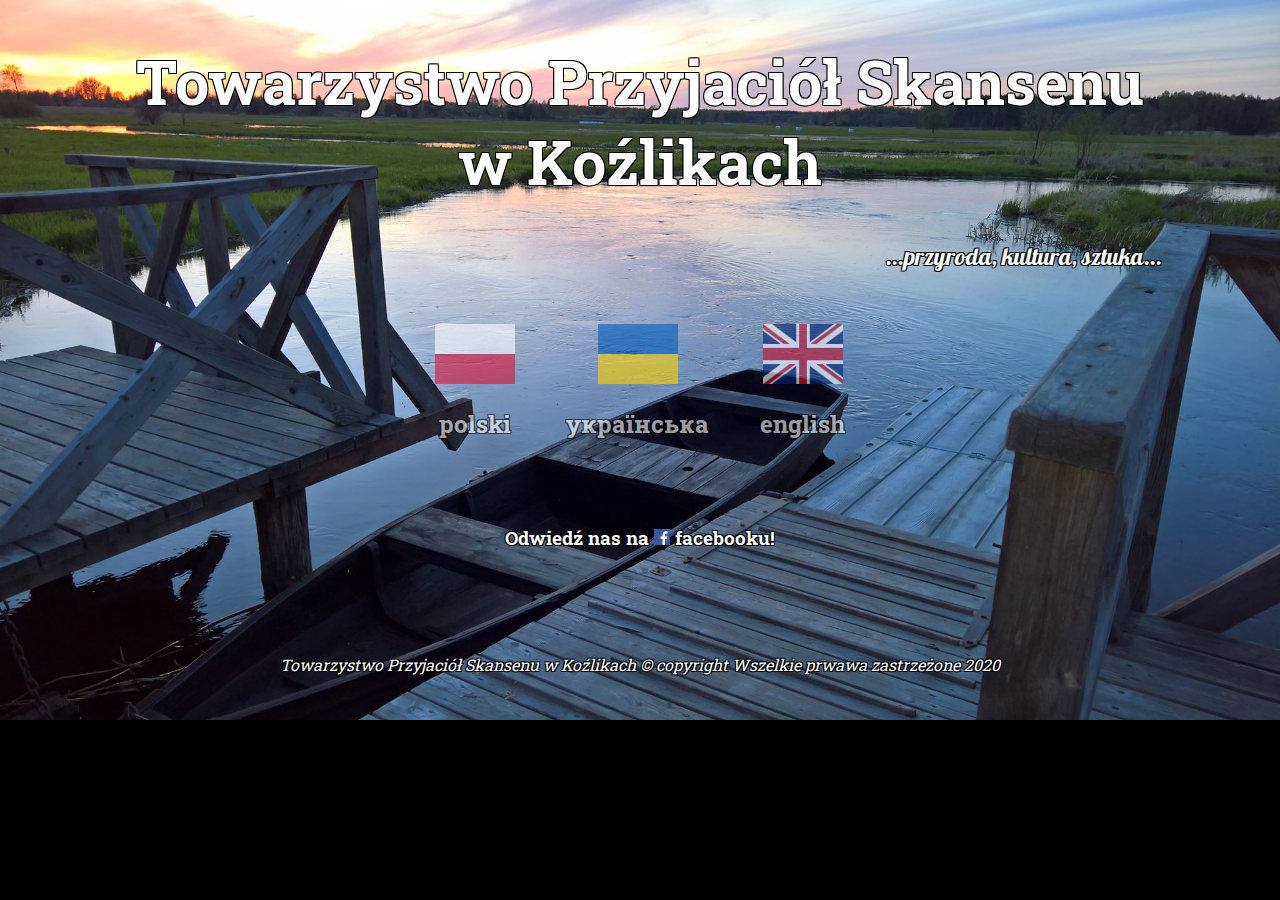
<file: index.html>
<!DOCTYPE html >
<html lang="pl">
<head>
	<meta http-equiv="content-type" content="text/html; charset=utf-8" />
	<meta name="viewport" content="width=device-width, initial-scale=1.0" />

	<title>Towarzystwo Przyjaciół Skansenu w Koźlikach</title>
	<meta name ="desctription" content="Witamy na stronie poświęconej Towarzystwu Przyjaciół Skansenu w Koźlikach" />
	<meta name="keywords" content="skansen, Koźliki, ukraina, ukraińcy" />
	<meta http-equiv="X-UA-Compatible" content="IE=edge" />
	<link rel="stylesheet" href="style_index.css" type="text/css" />
	<link href="https://fonts.googleapis.com/css?family=Roboto+Slab:300,400,700&display=swap&subset=cyrillic,cyrillic-ext" rel="stylesheet">
	<link href="https://fonts.googleapis.com/css?family=Pattaya&display=swap&subset=cyrillic,latin-ext" rel="stylesheet">

</head>

<body>

	<div>
		<h1>Towarzystwo Przyjaciół Skansenu  <br />w Koźlikach
		</h1>
	</div>
	
	<div id="opis">
		<p>...przyroda, kultura, sztuka...
		</p>
	</div>
	
	<div class="menu">
	
		<div class="option">
			<a href="pl_glowna.html" 
		onmouseover="this.style.opacity=1; this.filters.opacity=100"
		onmouseout="this.style.opacity=0.6; this.filters.opacity=60">
			<img src="polska.jpg" alt="polska flaga" width="80" height="60" title="polski" 
			/>
				<h2>polski</h2></a>
		</div>
				
				<div class="option">
					<a href="ukr_glowna.html"
		onmouseover="this.style.opacity=1; this.filters.opacity=100"
		onmouseout="this.style.opacity=0.6; this.filters.opacity=60">
					<img src="ukraina.jpg" alt="ukrainska flaga" width="80" height="60" title="українська"
					/>
					<h2>українська</h2></a>
				</div>
				
				<div class="option">
					<a href="eng_glowna.html"
		onmouseover="this.style.opacity=1; this.filters.opacity=100"
		onmouseout="this.style.opacity=0.6; this.filters.opacity=60">
					<img src="anglia.jpg" alt="angielska flaga" width="80" height="60" title="english" 
					/>
					<h2>english</h2></a>
				</div>
		<div style="clear:both;">
		</div>
	</div>
	
	
	
	
		<br />
	<div id="facebook">
	
		<h3>Odwiedź nas na <a href="https://www.facebook.com/skansenkozliki/" target="https://www.facebook.com/skansenkozliki/"><img src="facebook.jpg" alt="logo facebook" width="16" height="16"/> facebooku!</a>
		</h3>
	
	</div>
	
	
	<br />
		<address>
		Towarzystwo Przyjaciół Skansenu w Koźlikach &copy; copyright Wszelkie prwawa zastrzeżone 2020
		</address>
	

</body>



</html>
</file>
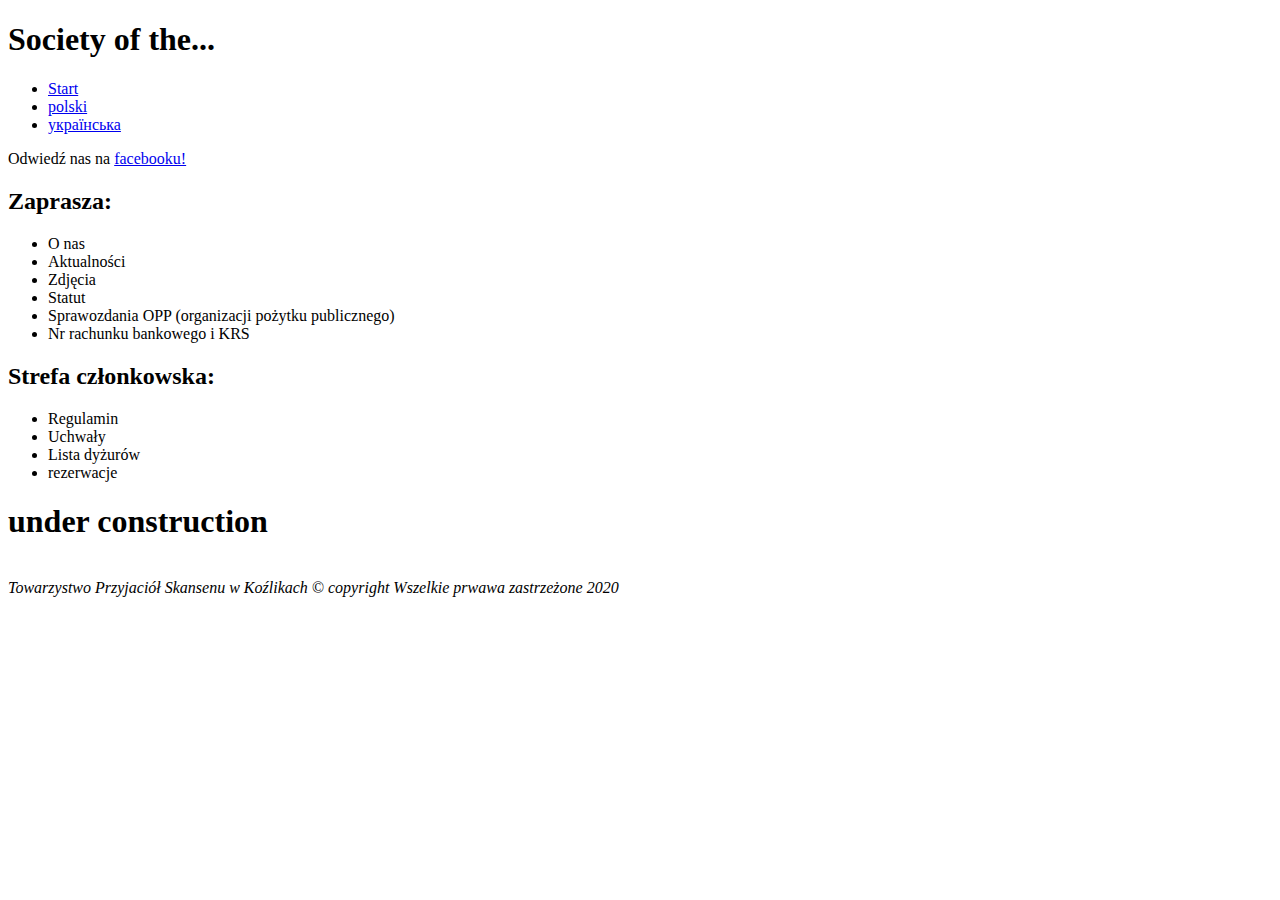
<file: eng_glowna.html>
<!DOCTYPE html>
<html>
<head>
<meta charset="UTF-8">
<title>Society of the... ENG</title>

</head>

<body>
	<h1>Society of the...
	</h1>
	
	<ul>
		<li><a href="index.html">Start</a></li>
		<li><a href="pl_glowna.html">polski</a>
		</li>
		<li><a href="ukr_glowna.html">українська</a>
		</li>
	</ul>
	
	<p>Odwiedź nas na <a href="https://www.facebook.com/skansenkozliki/"> facebooku!</a>
	</p>
	
	
	<h2> Zaprasza:
	</h2>
		<ul>
			<li>O nas</li>
			<li>Aktualności</li>
			<li>Zdjęcia</li>
			<li>Statut</li>
			<li>Sprawozdania OPP (organizacji pożytku publicznego)</li>
			<li>Nr rachunku bankowego i KRS</li>
		</ul>
		
	<h2>Strefa członkowska:</h2>	
		<ul>
			<li>Regulamin</li>
			<li>Uchwały</li>
			<li>Lista dyżurów</li>
			<li>rezerwacje</li>
		</ul>
		
		
		<h1>under construction</h1>
		
	<br />
	<address>
	Towarzystwo Przyjaciół Skansenu w Koźlikach &copy; copyright Wszelkie prwawa zastrzeżone 2020
	</address>

</body>




</html>
</file>
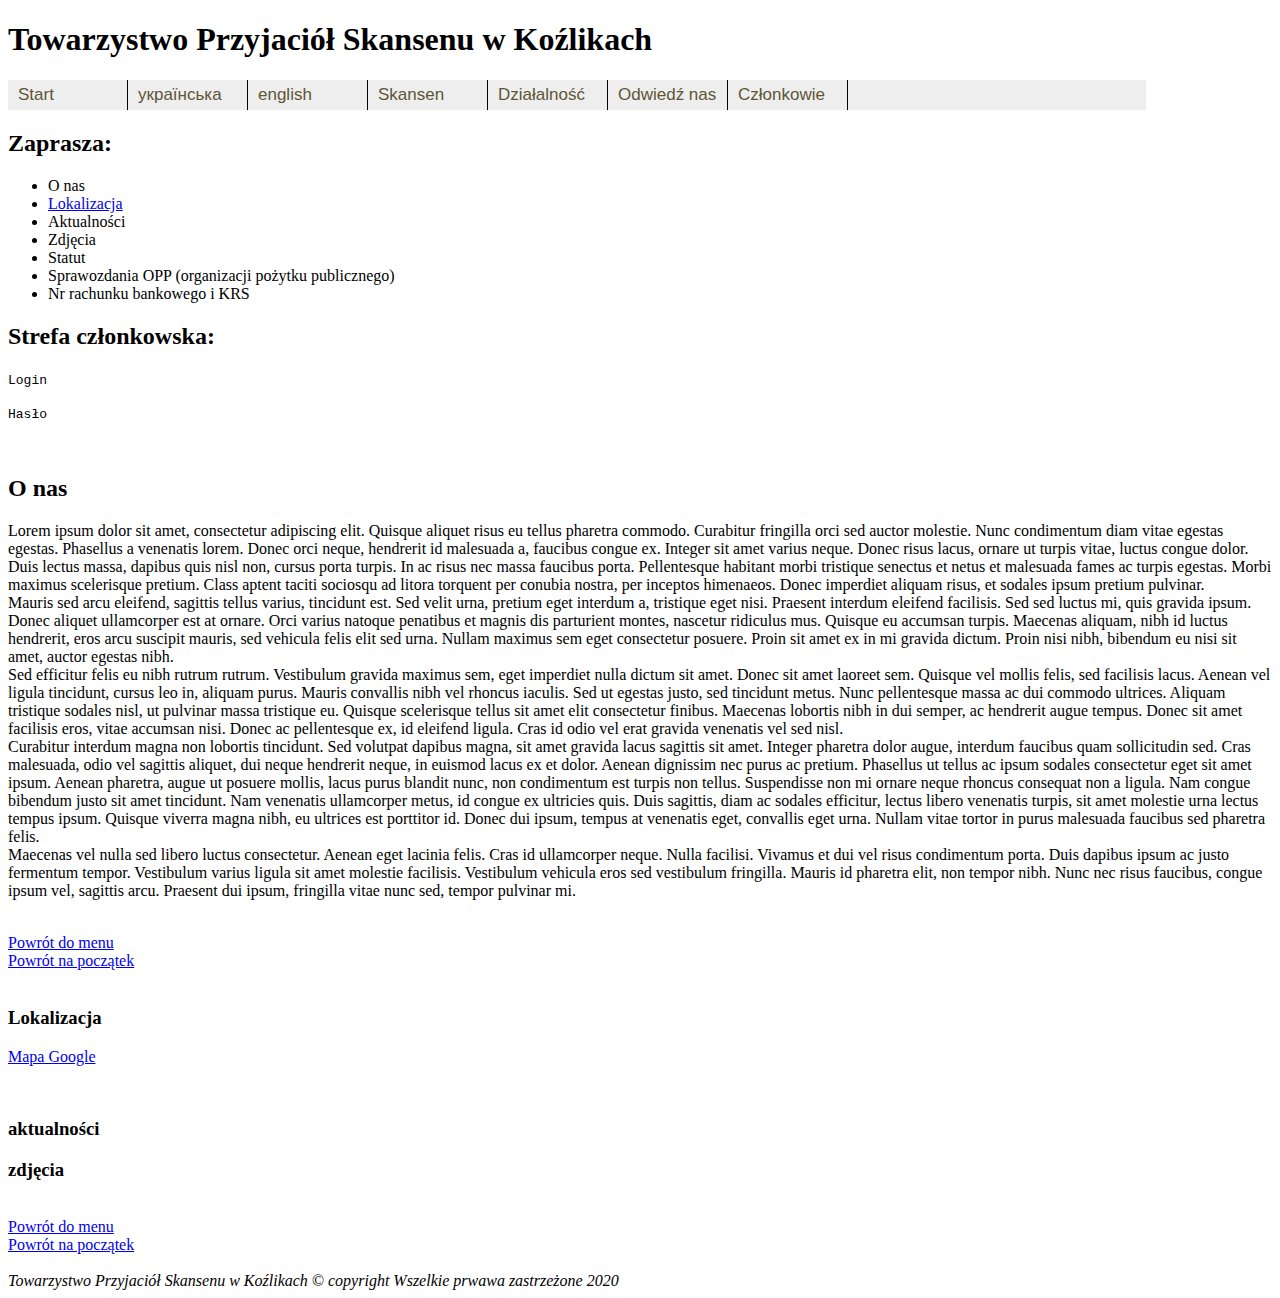
<file: pl_glowna.html>
<!DOCTYPE html>
<html>
<head>
<meta http-equiv="content-type" content="text/html; charset=utf-8" />
<meta name="viewport" content="width=device-width, initial-scale=1.0" />

<title>Towarzystwo Przyjaciół Skansenu w Koźlikach PL</title>

<link rel="stylesheet" href="style_main.css" type="text/css" />



</head>

<body>
	<h1>Towarzystwo Przyjaciół Skansenu w Koźlikach</h1>
	
<nav id="navigationBar">
	
	<ul>
		<li><a href="index.html">Start</a>
		</li>
		<li><a href="ukr_glowna.html">українська</a>
		</li>
		<li><a href="eng_glowna.html">english</a>
		</li>
		<li><a href="">Skansen</a>
			<ul>
				<li><a href="#pl_about"> O Nas</a>
				</li>
				<li><a href="#news">Aktualności</a>
				</li>
				<li><a href="#photo">Zdjęcia</a>
				</li>
				<li><a href="#lokalizacja">Lokalizacja</a>
				</li>
			</ul>
		<li><a href="">Działalność</a>
			<ul>
				<li><a href="#statut">Statut</a>
				</li>
				<li><a href="#report">Sprawozdania OPP</a>
				</li>
				<li><a href="#acount">Nr rachunku i KRS</a>
				</li>
			</ul>
		<li><a href ="">Odwiedź nas</a>
			<ul>
			<li><a href="https://www.facebook.com/skansenkozliki/"> facebook</a>
			</li>
			</ul>
		<li><a href="participant.html">Członkowie</a>
			<ol>
			<div id="login">
				<li><strong>Zaloguj się:</strong>
				</li>
		
			<form action="/form-processing-script" method="get">
			
				<li>
					<div>
						<label for="username">Login  </label><input type="text" name="username"  size="7" maxlength="7">
					</div>
				</li>
				<li>
					<div>
						<label for="password">Hasło  </label><input type="password" name="userpassword"  size="7" maxlength="7">
					</div>
				</li>
				<li>
					<div>
						<input type="submit" class="submit" value="Zaloguj">
					</div>
				</li>
			</form>
		</div>
		</ol>	
</nav>
		

	
	

	

	<h2 id="menu"> Zaprasza:
	</h2>
		<ul>
			<li>O nas</li>
			<li><a href="#lokalizacja">Lokalizacja</a></li>
			<li>Aktualności</li>
			<li>Zdjęcia</li>
			<li>Statut</li>
			<li>Sprawozdania OPP (organizacji pożytku publicznego)</li>
			<li>Nr rachunku bankowego i KRS</li>
		</ul>
		
		
	<h2>Strefa członkowska:</h2>
		<p><kbd>Login</kbd></p>
		<p><kbd>Hasło</kbd></p>
	<!--to powinno pojawić się po zalogowaniu, dopuszczając do tego menu
		<ul>
			<li>Regulamin</li>
			<li>Uchwały</li>
			<li>Lista dyżurów</li>
			<li>rezerwacje</li>
		</ul>-->
		
		
	<br />
	
	<p><h2 id="pl_about">O nas</h2>
	Lorem ipsum dolor sit amet, consectetur adipiscing elit. Quisque aliquet risus eu tellus pharetra commodo. Curabitur fringilla orci sed auctor molestie. Nunc condimentum diam vitae egestas egestas. Phasellus a venenatis lorem. Donec orci neque, hendrerit id malesuada a, faucibus congue ex. Integer sit amet varius neque. Donec risus lacus, ornare ut turpis vitae, luctus congue dolor. Duis lectus massa, dapibus quis nisl non, cursus porta turpis. In ac risus nec massa faucibus porta. Pellentesque habitant morbi tristique senectus et netus et malesuada fames ac turpis egestas. Morbi maximus scelerisque pretium. Class aptent taciti sociosqu ad litora torquent per conubia nostra, per inceptos himenaeos. Donec imperdiet aliquam risus, et sodales ipsum pretium pulvinar.<br>

	Mauris sed arcu eleifend, sagittis tellus varius, tincidunt est. Sed velit urna, pretium eget interdum a, tristique eget nisi. Praesent interdum eleifend facilisis. Sed sed luctus mi, quis gravida ipsum. Donec aliquet ullamcorper est at ornare. Orci varius natoque penatibus et magnis dis parturient montes, nascetur ridiculus mus. Quisque eu accumsan turpis. Maecenas aliquam, nibh id luctus hendrerit, eros arcu suscipit mauris, sed vehicula felis elit sed urna. Nullam maximus sem eget consectetur posuere. Proin sit amet ex in mi gravida dictum. Proin nisi nibh, bibendum eu nisi sit amet, auctor egestas nibh.<br>

	Sed efficitur felis eu nibh rutrum rutrum. Vestibulum gravida maximus sem, eget imperdiet nulla dictum sit amet. Donec sit amet laoreet sem. Quisque vel mollis felis, sed facilisis lacus. Aenean vel ligula tincidunt, cursus leo in, aliquam purus. Mauris convallis nibh vel rhoncus iaculis. Sed ut egestas justo, sed tincidunt metus. Nunc pellentesque massa ac dui commodo ultrices. Aliquam tristique sodales nisl, ut pulvinar massa tristique eu. Quisque scelerisque tellus sit amet elit consectetur finibus. Maecenas lobortis nibh in dui semper, ac hendrerit augue tempus. Donec sit amet facilisis eros, vitae accumsan nisi. Donec ac pellentesque ex, id eleifend ligula. Cras id odio vel erat gravida venenatis vel sed nisl.<br>

	Curabitur interdum magna non lobortis tincidunt. Sed volutpat dapibus magna, sit amet gravida lacus sagittis sit amet. Integer pharetra dolor augue, interdum faucibus quam sollicitudin sed. Cras malesuada, odio vel sagittis aliquet, dui neque hendrerit neque, in euismod lacus ex et dolor. Aenean dignissim nec purus ac pretium. Phasellus ut tellus ac ipsum sodales consectetur eget sit amet ipsum. Aenean pharetra, augue ut posuere mollis, lacus purus blandit nunc, non condimentum est turpis non tellus. Suspendisse non mi ornare neque rhoncus consequat non a ligula. Nam congue bibendum justo sit amet tincidunt. Nam venenatis ullamcorper metus, id congue ex ultricies quis. Duis sagittis, diam ac sodales efficitur, lectus libero venenatis turpis, sit amet molestie urna lectus tempus ipsum. Quisque viverra magna nibh, eu ultrices est porttitor id. Donec dui ipsum, tempus at venenatis eget, convallis eget urna. Nullam vitae tortor in purus malesuada faucibus sed pharetra felis.<br>

	Maecenas vel nulla sed libero luctus consectetur. Aenean eget lacinia felis. Cras id ullamcorper neque. Nulla facilisi. Vivamus et dui vel risus condimentum porta. Duis dapibus ipsum ac justo fermentum tempor. Vestibulum varius ligula sit amet molestie facilisis. Vestibulum vehicula eros sed vestibulum fringilla. Mauris id pharetra elit, non tempor nibh. Nunc nec risus faucibus, congue ipsum vel, sagittis arcu. Praesent dui ipsum, fringilla vitae nunc sed, tempor pulvinar mi.
	</p>
	
	<br />
	
	<a href="#navigationBar">Powrót do menu</a>
	<br />
	<a href="#top">Powrót na początek</a>
	<br />
	<br />
	
	<p>
	<h3 id="lokalizacja">Lokalizacja</h3>
	<a href="https://www.google.com/maps/place/Skansen+w+Ko%C5%BAlikach/@52.891235,23.3256753,520m/data=!3m2!1e3!4b1!4m5!3m4!1s0x4720199d71a8be01:0x9e4720fd8812ef8e!8m2!3d52.891235!4d23.327864?hl=pl-PL">Mapa Google</a>
	</p>
	
	<br />
	
	<h3 id="news">aktualności</h3>
	<h3 id="photo">zdjęcia</h3>
	
	<br />
	<a href="#menu">Powrót do menu</a>
	<br />
	<a href="#top">Powrót na początek</a>
	<br />
	<br />
	
	<address>
	Towarzystwo Przyjaciół Skansenu w Koźlikach &copy; copyright Wszelkie prwawa zastrzeżone 2020
	</address>

</body>




</html>
</file>
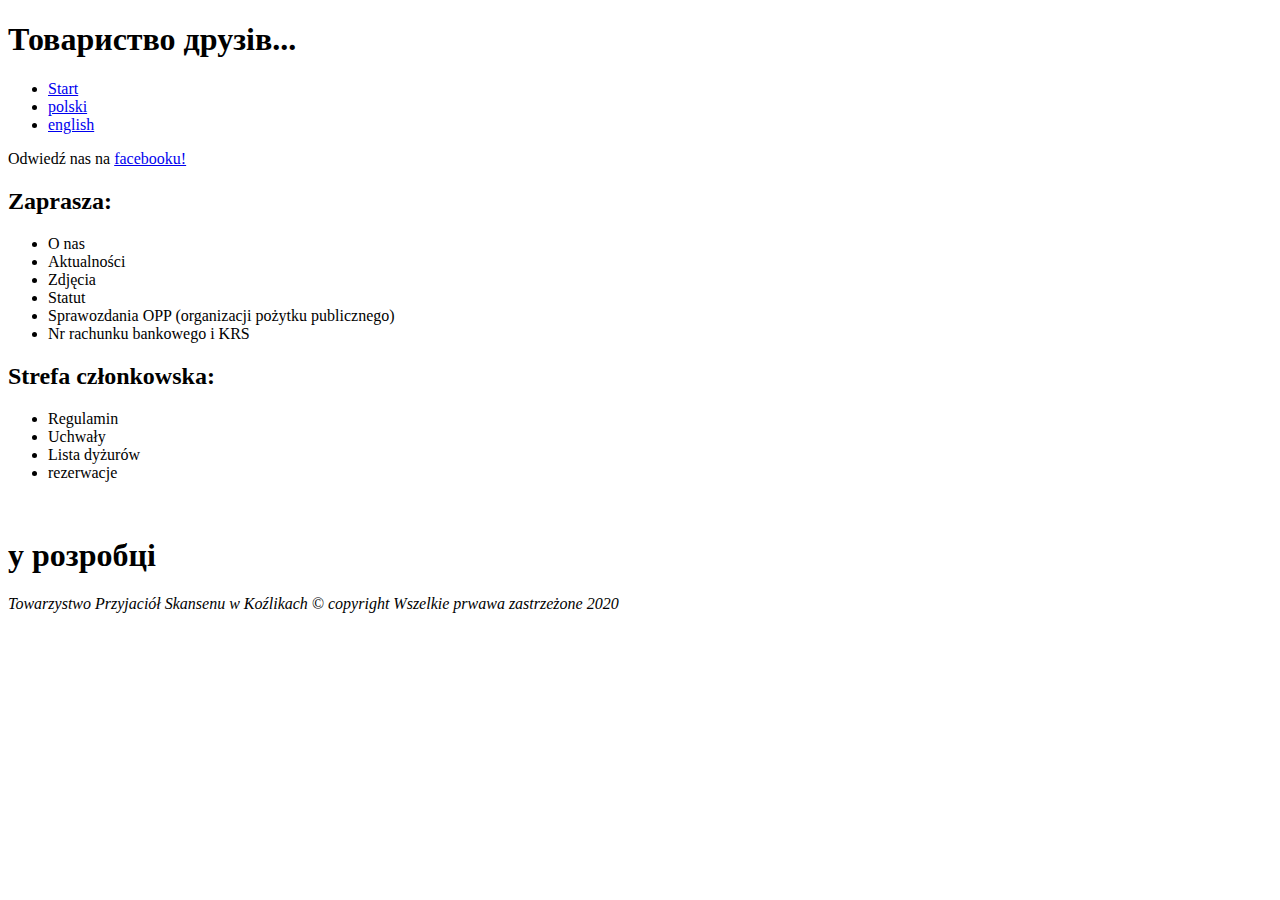
<file: ukr_glowna.html>
<!DOCTYPE html>
<html>
<head>
<meta charset="UTF-8">
<title>Товариство друзів... UA</title>

</head>

<body>
	<h1>Товариство друзів...
	</h1>
	
	<ul>
		<li><a href="index.html">Start</a></li>
		<li><a href="pl_glowna.html">polski</a>
		</li>
		<li><a href="eng_glowna.html">english</a>
		</li>
	</ul>
	
	<p>Odwiedź nas na <a href="https://www.facebook.com/skansenkozliki/"> facebooku!</a>
	</p>
	
	
	<h2> Zaprasza:
	</h2>
		<ul>
			<li>O nas</li>
			<li>Aktualności</li>
			<li>Zdjęcia</li>
			<li>Statut</li>
			<li>Sprawozdania OPP (organizacji pożytku publicznego)</li>
			<li>Nr rachunku bankowego i KRS</li>
		</ul>
		
	<h2>Strefa członkowska:</h2>	
		<ul>
			<li>Regulamin</li>
			<li>Uchwały</li>
			<li>Lista dyżurów</li>
			<li>rezerwacje</li>
		</ul>
	<br />
	
	<h1>у розробці</h1>
	
	
	
	<address>
	Towarzystwo Przyjaciół Skansenu w Koźlikach &copy; copyright Wszelkie prwawa zastrzeżone 2020
	</address>

</body>




</html>
</file>
<file: style_index.css>
body{
	margin: 0 !important;
	padding:0 !important;
	font-family: 'Roboto Slab', serif;
	background-image: url('lodka.jpg');
	background-position: top;
	background-repeat: no-repeat;
	background-size: cover;
	position: relative;
	background-color: black;
	color:white;
	text-align: center;
	text-shadow: -1px 1px 0 #000, 
                          1px 1px 0 #000, 
                         1px -1px 0 #000, 
                        -1px -1px 0 #000;
}

h1{
		font-size:380%;
	}

#opis{
	margin-left: 60%;
	font-family: 'Pattaya', sans-serif !important;
	font-size:24px;
}

.menu{
	display: flex;
  justify-content: center;
     
}

.option{
float: left;
padding: 2%;
}

.option a {
	opacity: 0.6;
	filter: alpha(opacity=60);
}

#facebook{
	margin-top: 1%;
	margin-bottom: 1%;
}

address{
	margin-top: 5%;
}

a{
	text-decoration: none;
}

a:link
{
	color: white;
}

a:visited
{
	color: white;
}

a:hover
{
	color: red;
	
	
}
</file>
<file: style_main.css>
#navigationBar {
position: relative;
margin: 0;
padding: 0;
height: 30px;
width: 90%;
}
#navigationBar ul {
margin: 0;
padding: 0;
position: absolute;
height: 100%;
width: 100%;
list-style-type: none;
background-color: #eeeeee;
overflow: visible;
}


#navigationBar ul > li {
display: block;
float: left;
height: auto;
/* Szerokość elementów nagłówka menu. */
width: 120px;
}
#navigationBar li > a {
display: block;
padding: 0 0 0 10px;
height: 100%;
width: 109px;
border-right: 1px black solid;
line-height: 30px;
font-family: sans-serif;
font-size: 17px;
text-decoration: none;
background-color: #eeeeee;
color: #5d5636;
}
#navigationBar ul ul {
margin-top: 2px;
display: none;
position: static;
height: auto;
width: 160px;
border: 1px #666666 solid;
background-color: #dddddd;
}
#navigationBar ul ul li {
position: relative;
float: none;
display: block;
height: 28px;
width: 100%;
border: none;
}
#navigationBar ul ul li > a {
height: 100%;
width: 96%;
padding: 0 0 0 4%;
line-height: 28px;
background-color: transparent;
border: none;
color: #000000;
font-size: 12px;
font-style: normal;
}
#navigationBar li:hover > a {
color: #220000;
background-color: #eeeabe;
}
#navigationBar li:hover > ul {
display: block;
}

/*lista loginu */
#navigationBar ol {
margin: 0;
padding: 0;
position: absolute;
height: 100%;
width: 100%;
list-style-type: none;
background-color: #eeeeee;
overflow: visible;
}

#navigationBar ol > li {
display: block;
float: left;
height: auto;
/* Szerokość elementów nagłówka menu. */
width: 120px;
}
#navigationBar ul ol {
margin-top: 2px;
display: none;
position: static;
height: auto;
width: 160px;
border: 1px #666666 solid;
background-color: #dddddd;
}
#navigationBar ul ol li {
position: relative;
float: none;
display: block;
height: 28px;
width: 100%;
border: none;
}
#navigationBar ul ol li > a {
height: 100%;
width: 96%;
padding: 0 0 0 4%;
line-height: 28px;
background-color: transparent;
border: none;
color: #000000;
font-size: 12px;
font-style: normal;
}
#navigationBar li:hover > ol {
display: block;
}
#login{
	padding: 5px;
	}
</file>
